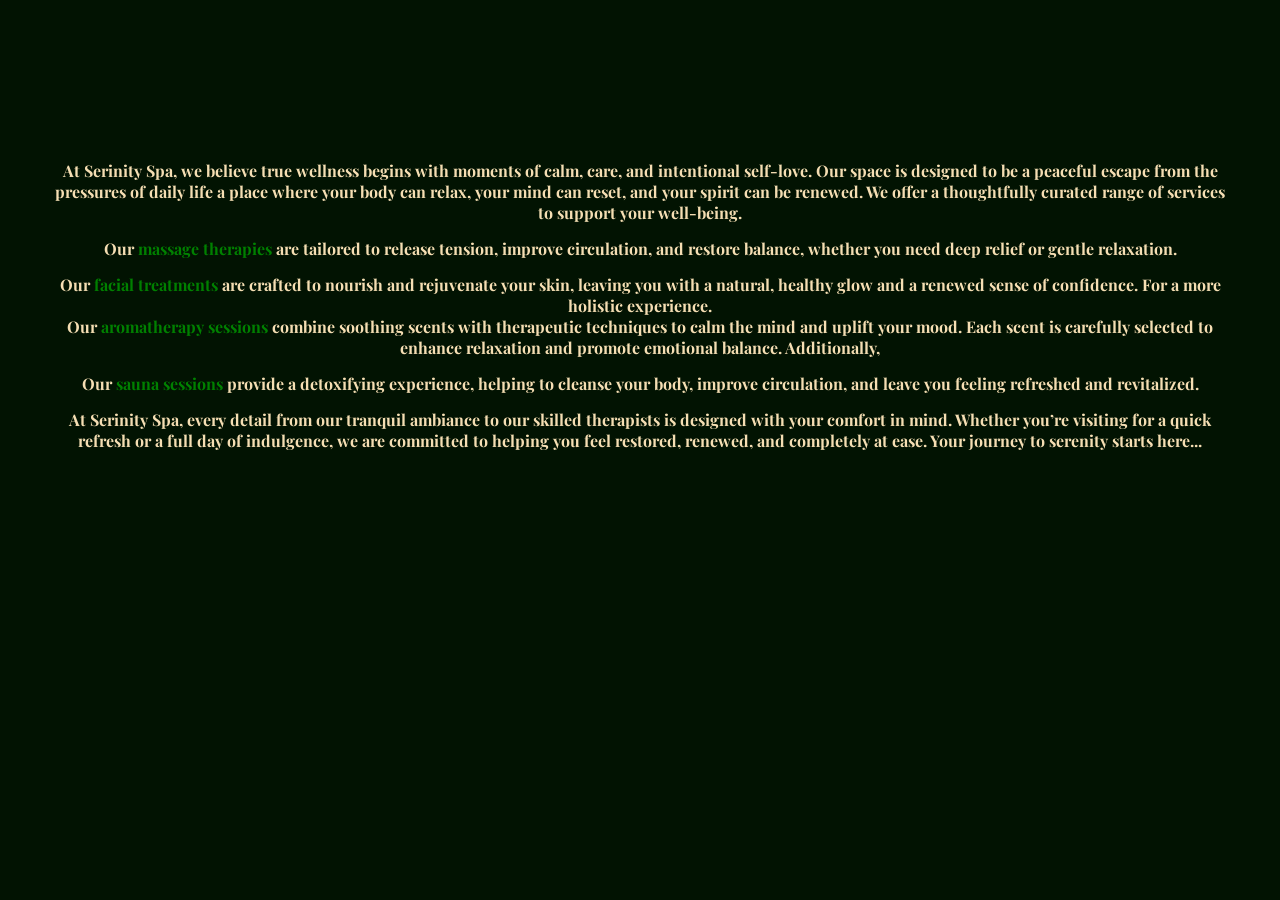
<file: about.html>
<!DOCTYPE html>
<html lang="en">
<head>
    <meta charset="UTF-8">
    <meta name="viewport" content="width=device-width, initial-scale=1.0">
    <link rel="stylesheet" href="styles.css">
    <link rel="preconnect" href="https://fonts.gstatic.com" crossorigin>
<link href="https://fonts.googleapis.com/css2?family=Happy+Monkey&family=Orbitron:wght@400..900&family=Playfair+Display:ital,wght@0,400..900;1,400..900&display=swap" rel="stylesheet">

    <title>About</title>
</head>
<body class="abt">
    <p>At Serinity Spa, we believe true wellness begins with moments of calm, care, and intentional self-love. Our space is designed to be a peaceful escape from the pressures of daily life a place where your body can relax, your mind can reset, and your spirit can be renewed.

We offer a thoughtfully curated range of services to support your well-being. 

<p>Our <span> massage therapies</span> are tailored to release tension, improve circulation, and restore balance, whether you need deep relief or gentle relaxation.</p>

<p>Our <span>facial treatments</span> are crafted to nourish and rejuvenate your skin, leaving you with a natural, healthy glow and a renewed sense of confidence.

For a more holistic experience.

</p>Our <span>aromatherapy sessions</span> combine soothing scents with therapeutic techniques to calm the mind and uplift your mood. Each scent is carefully selected to enhance relaxation and promote emotional balance. Additionally, 

<p>Our <span>sauna sessions</span> provide a detoxifying experience, helping to cleanse your body, improve circulation, and leave you feeling refreshed and revitalized.</p>

<p>At Serinity Spa, every detail from our tranquil ambiance to our skilled therapists is designed with your comfort in mind. Whether you’re visiting for a quick refresh or a full day of indulgence, we are committed to helping you feel restored, renewed, and completely at ease.

Your journey to serenity starts here...</p>
</p>
</body>
</html>
</file>
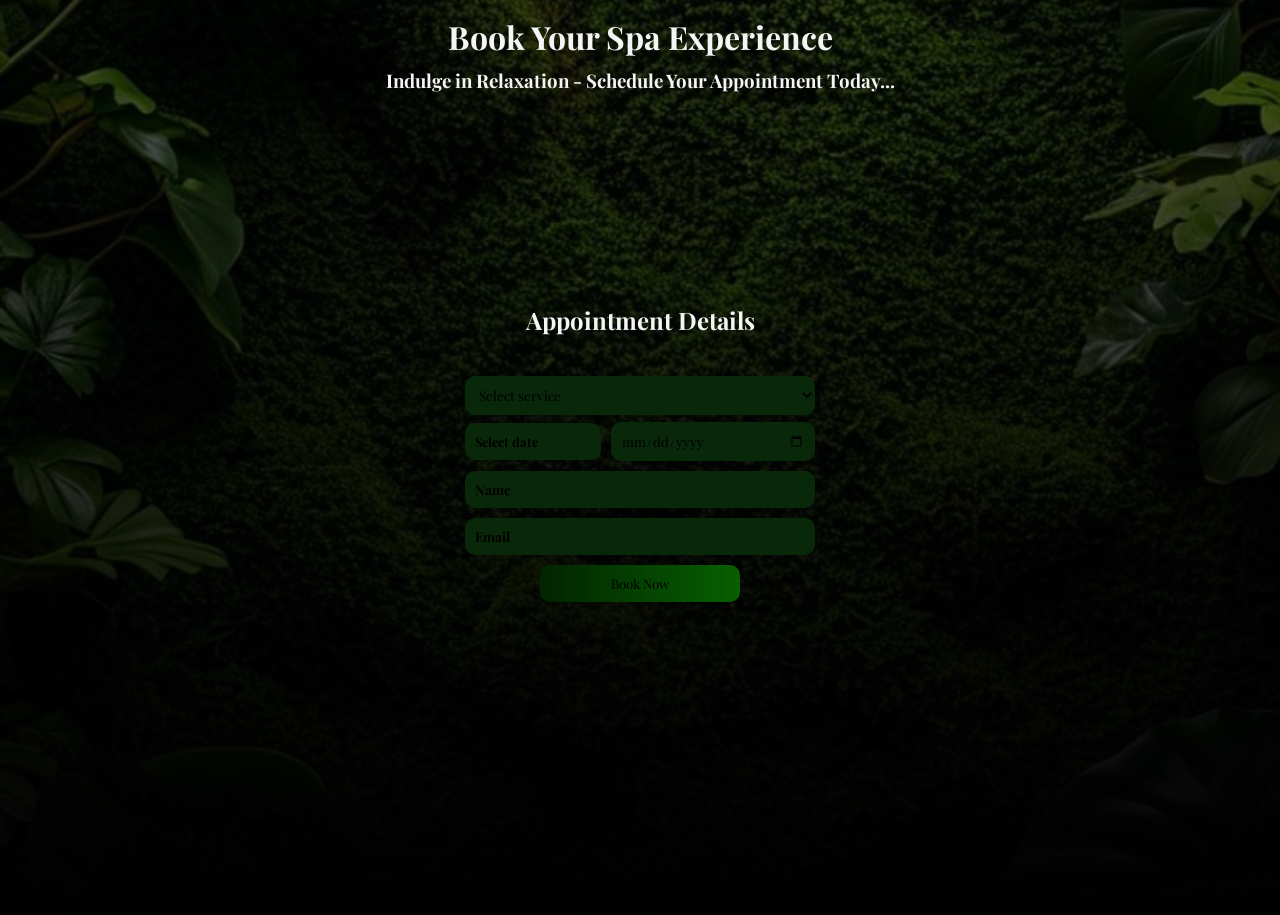
<file: booking.html>
<!DOCTYPE html>
<html lang="en">
<head>
    <link rel="stylesheet" href="styles.css">
    <meta charset="UTF-8">
    <meta name="viewport" content="width=device-width, initial-scale=1.0">
    <link rel="preconnect" href="https://fonts.gstatic.com" crossorigin>
<link href="https://fonts.googleapis.com/css2?family=Happy+Monkey&family=Orbitron:wght@400..900&family=Playfair+Display:ital,wght@0,400..900;1,400..900&display=swap" rel="stylesheet">

    <title>Appointment</title>
</head>
<body class="container">
    
    <!--head-->
    <div class="heading">
      <h1>Book Your Spa Experience</h1>
      <h3>Indulge in Relaxation - Schedule Your Appointment Today...</h3>
    </div>
   
    <!--app card-->
    <form name="Booking" method="post" data-netlify="true" action="success.html">
            <input type="hidden" name="Form-name" value="booking">
    
            <div class="app__card">

          <h2>Appointment Details</h2>
          
          
            <div class="cred">
          <div>
              <select class="sele" name="service" id="appointment-service" required>
                <option value="" disabled selected>Select service</option>
                <option value="sauna">Sauna</option>
                <option value="massage">Massage</option>
                <option value="facial">Facial Care</option>
                <option value="aroma">Aromatherapy</option>
            </select>
            <span class="error" id="appointment-service-error"></span>
            </div>
            <div class="date__row">
            <label for="">Select date</label>
            <input type="date" name="date" id="appointment-date" required>
            </div>
            <span class="error" id="appointment-date-error"></span>
            <div class="input-group">
            <input class="namee" type="text" id="appointment-name" placeholder="Name" name="name"  required>
           <span class="error" id="appointment-name-error"></span>  
          </div>
            <div class="input-group">
            <input class="mail" type="text" placeholder="Email" name="email" id="appointment-email" required>
           <span class="error" id="appointment-email-error"></span>
          </div>

          </div>
          <button class="btn2" type="submit">Book Now</button>
      
        </div>
  </form>
        

 <script src="script2.js"></script>
</body> 
</html>
</file>
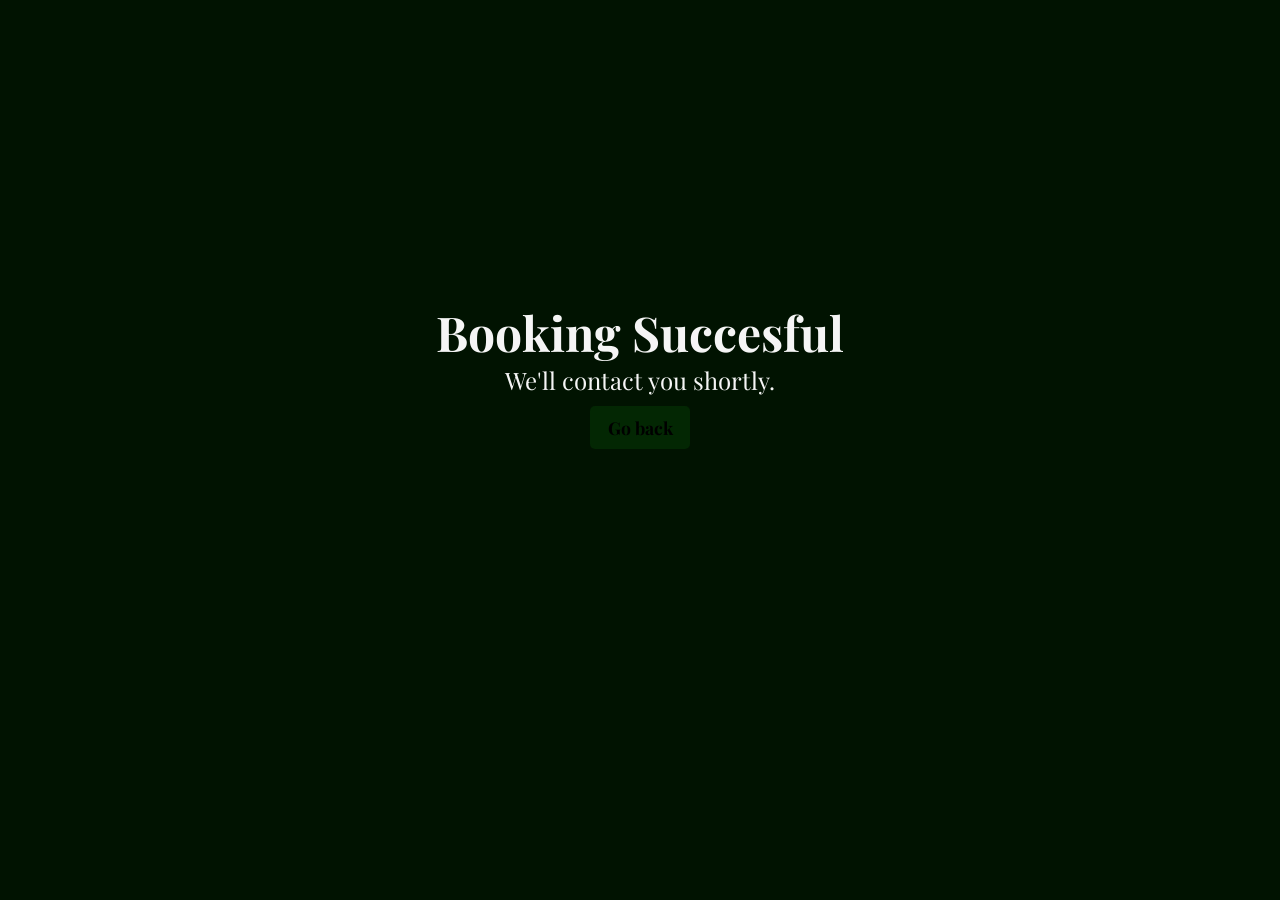
<file: success.html>
<!DOCTYPE html>
<html lang="en">
<head>
    <link rel="stylesheet" href="styles.css">
    <meta charset="UTF-8">
    <meta name="viewport" content="width=device-width, initial-scale=1.0">
   <link rel="preconnect" href="https://fonts.gstatic.com" crossorigin>
<link href="https://fonts.googleapis.com/css2?family=Happy+Monkey&family=Orbitron:wght@400..900&family=Playfair+Display:ital,wght@0,400..900;1,400..900&display=swap" rel="stylesheet">

    <title>Success</title>
</head>
<body class="succs">
    <h1>Booking Succesful</h1>
    <p>We'll contact you shortly.</p>
    <button><a href="index.html">Go back</a></button>
</body>
</html>
</file>
<file: styles.css>
*{
    box-sizing: border-box;
    margin: 0;
    padding: 0;
    font-family: 'Playfair display', sans-serif;
}

.navbar{
    background: rgb(0, 24, 0);
    height: 80px;
    display: flex;
    justify-content: center;
    align-items: center;
    font-size: 1.2rem;
    position: sticky;
    top: 0;
    z-index: 999;
}

.navbar__container{
    display: flex;
    justify-content: space-between;
    height: 80px;
    z-index: 1;
    width: 100%;
    max-width: 1300px;
    margin: 0 auto;
    padding: 0 50px;
}

#navbar__logo{
    background-color: white;
    background-image: linear-gradient(to top, green 0%, white 100%);
    background-size: 100%;
    -webkit-background-clip: text;
    -moz-background-clip: text;
    -webkit-text-fill-color: transparent;
    -moz-text-fill-color: transparent;
    display: flex;
    align-items: center;
    cursor: pointer;
    text-decoration: none;
    font-size: 2rem;
}

.fa-leaf{
    margin-right: 0.5rem;
}

.navbar__menu{
    display: flex;
    align-items: center;
    list-style: none;
    text-align: center;
}

.navbar__item{
    height: 80px;
}

.navbar__links{
    color: #fff;
    display: flex;
    align-items: center;
    justify-content: center;
    text-decoration: none;
    padding: 0 1rem;
    height: 100%;
}

.navbar__btn{
    display: flex;
   justify-content: center;
   align-items: center;
   padding: 0 1rem;
   width: 100;
}

.button{
    display: flex;
    justify-content: center;
    align-items: center;
    text-decoration: none;
    padding: 10px 20px;
    height: 100%;
    width: 100%;
    border: none;
    outline: none;
    border-radius: 4px;
    background: rgb(10, 90, 10);
    color: #fff;
 
}

.button:hover{
    background: green;
    transition: all 0.3s ease;
}

.navbar__links:hover{
    color: green;
    transition: all 0.3s ease;
}

@media screen and (max-width:960px) {
   .navbar__container{
    display: flex;
    justify-content: space-between;
    height: 80px;
    z-index: 1;
    width: 100%;
    max-width: 1300px;
    padding: 0;
   }  
   
   .navbar__menu{
    display: grid;
    grid-template-columns: auto;
    margin: 0;
    width: 100%;
    position: absolute;
    top: -1000px;
    opacity: 0;
    transition: all 0.6s ease-in-out;
    height: 50vh;
    z-index: -1;
    background-image: linear-gradient(rgba(0,0,0,0.6),rgba(0,0,0.6)),
    url(images/water-fall.jpeg);
   }
   
   .navbar__menu.active{
    background-image: linear-gradient(rgba(0,0,0,0.6),rgba(0,0,0.6)),
    url(images/water-fall.jpeg);
    background-size: cover;
    background-position: center;
    top: 100%;
    opacity: 1;
    transition: all 0.5s ease;
    z-index: 99;
    height: 50vh;
    font-size: 1.6rem;
   }

   #navbar__logo{
    padding-left: 25px;
   }

   .navbar__toggle .bar{
    width: 25px;
    height: 3px;
    margin: 5px auto;
    transition: all 0.3s ease-in-out;
    background: white;
   }

   .navbar__item{
    width: 100%;
   }

   .navbar__links{
        text-align: center;
        padding: 2rem;
        width: 100%;
        display: table;
    }

    #mobile-menu{
        position: absolute;
        top: 20%;
        right: 5%;
        transform: translate(5%, 20%);
    }

    .navbar__btn{
        padding-bottom: 2rem;
    }
    
    .button{
        display: flex;
        justify-content: center;
        align-items: center;
        width: 70%;
        height: 40px;
        margin: 0;
    }

    .navbar__toggle .bar{
        display: block;
        cursor: pointer;
    }

    #mobile-menu.is-active .bar:nth-child(2){
        opacity: 0;
    }
    #mobile-menu.is-active .bar:nth-child(1){
        transform: translateY(8px) rotate(45deg);
    }
    #mobile-menu.is-active .bar:nth-child(3){
         transform: translateY(-8px) rotate(-45deg);
    }

    
}

.main{
    background-image: linear-gradient(rgba(0,0,0,0.6),rgba(0,0,0.6)),
    url("images/leaf.jpeg") ;
    background-size: cover;
    background-position: center;
}

.main__container{
    display: grid;
    grid-template-columns: 1fr 1fr;
    align-items: center;
    justify-self: center;
    margin: 0 auto;
    height: 60vh;
    z-index: 1;
    width: 100%;
    max-width: 1300px;
    padding: 0 50px;
}

.main__content h1{
    color: cornsilk;
    font-size: 3rem;
}
.main__content h3{
    color: cornsilk;
    font-size: 1rem;
    margin-top: 1rem;
}

.main__btn{
background: rgb(2, 46, 2);
border: none;
outline: none;
padding: 10px 20px;    
border-radius: 20px;
margin-top: 2rem;
color: cornsilk;
cursor: pointer;
position: relative;
transition: all 0.35s;
}

.main__btn a{
    position: relative;
    z-index: 2;
    color: cornsilk;
    text-decoration: none;
}

.main__btn:after{
    position: absolute;
    content: '';
    top: 0;
    left: 0;
    width: 0;
    height: 100%;
    background: rgb(7, 110, 7) ;
    border-radius: 20px;
    transition: all 0.35s;
}

.main__btn:hover{
    background: black;
}

.main__btn:hover:after{
   width: 100%;
}

/*mobile responsivenes*/

@media screen and (max-width:980px){
.main__container{
    display: grid;
    grid-template-columns: auto;
    align-items: center;
    justify-self: center;
    margin: 0 auto;
    height: 60vh;
    z-index: 1;
    width: 100%;
    max-width: 1300px;
    padding: 0 50px;
}
}

@media screen and (max-width:768px){
  .main__container{
    display: grid;
    grid-template-columns: auto;
    align-items: center;
    justify-self: center;
    margin: 0 auto;
    height: 60vh;
    width: 100%;
    
}
 
  .main__content{
    text-align: center;
    margin-bottom: 4rem;
  }

  .main__content h1{
    font-size: 2.5rem;
    margin-top: 2.5rem;
  }


}

@media screen and (max-width:480px){
 .main__content h1{
    font-size: 2rem;
    margin-top: 3rem;
 }

 .main__btn{
        padding: 12px 36px;
        margin: 2.5rem 0;
    }
}
/* about section*/
.about{
    background-image: linear-gradient(rgba(0,0,0,0.6),rgba(0,0,0.6)),
    url("images/serene.jpg");
    height: 45vh;
    background-size: cover;
    background-position: center;
    display: flex;
    justify-content: center;
    flex-direction: column;
    text-align: center;
    align-items: center;
}

.about__container{
    color: lightgreen;
}

.about__container h1{
    margin-bottom: 1rem;
}

.about__container h3{
    margin-bottom: 10px;
}

/*mobile response*/
@media screen and (max-width:960px){
     .about{
        display: flex;
        justify-content: center;
        
     }
}

@media screen and (max-width:760px){
    .about{
        display: flex;
        justify-content: center;
        align-items: center;
    }
}



/*service section*/

.service{
    background-image: linear-gradient(rgba(0,0,0,0.6),rgba(0,0,0.6)),
    url("images/droplet.jpg");
    background-size: cover;
    background-position: center;
    height: 100%;
    display: flex;
    flex-direction: column;
    text-align: center;
    color: lightgreen;
    padding-top: 50px;
}

.service__info h1{
    margin-bottom: 20px;
}

.service__info h3{
    margin-bottom: 10px;
}

.service__imgs--head h2{
    margin-top: 40px;
    margin-bottom: 20px;
}

.service__imgs{
  display: flex;
  justify-content: space-around;
}

.pics{
    width: 100px;
    border-radius: 100px;
}

.services:hover{
    transform: scale(1.075);
    transition: 0.2s ease-in;
    cursor: pointer;
}

@media screen and (max-width:960px){
    .service__imgs{
        display: grid;
        grid-template-columns: 1fr 1fr;
        width: 100%;
    }

    .pics{
        width: 200px;
        height: 200px;
    }

    .services{
        margin-bottom: 15px;
    }
}

@media screen and (max-width:480px){
.service__imgs{
    display: grid;
    grid-template-columns: auto;
}
}

.footer{
    font-style: italic;
    margin-top: 40px;
}
/*booking*/

.container{
    background-image: linear-gradient(rgba(0,0,0,0.6),rgba(0,0,0.6)),
    url("images/booking.jpg");
    background-size: cover;
    background-position: center;
    background-repeat: no-repeat;
    min-height: 100vh;
    
}
.heading{
    text-align: center;
    margin-top: 15px;
    color: whitesmoke;
}

.heading h1{
    margin-bottom: 10px;
}

.app__card{
   display: flex;
    justify-content: center;
    align-items: center;
    flex-direction: column;
    height: 80vh;
}

.app__card h2{
    color: whitesmoke;
    margin-bottom: 40px;
}
.cred{
   display: flex;
   flex-direction: column;
  
}

select{
    margin-bottom: 20px;
    width: 350px;
    border-radius: 10px;
    border: none;
    padding: 10px;
     background-color: rgb(9, 39, 9);
}

select:focus{
    outline:none;
    border: 2px solid rgb(0, 0, 0);
}

select::placeholder{
   font-weight: bold;
    color: black;  
}

.date__row{
    margin-bottom: 0px;
    display: flex;
    align-items: center;
    justify-content: space-between;
    gap: 10px;
     margin-top: 7px;
}

.date__row label{
    width: 40%;
    border: none;
    color: black;  
    background-color: white;
    font-size: 0.8rem;
     background-color: rgb(9, 39, 9);
    border-radius: 10px;
    padding: 10px;
    font-weight: bold;
   
}

.date__row input{
    width: 60%;
    border-radius: 10px;
}

input{
    border-radius: 10px;
    border: none;
    padding: 10px;
    background-color: rgb(9, 39, 9);
    width: 350px;
}

.sele{
    margin-bottom: 0px;
}

.namee{
    margin-top: 10px;
} 

.mail{
    margin-top: 10px;
    
}

.error{
    color: rgb(21, 255, 0);
    font-size: 15px;
    display: block;
    margin-top: 0px;
    font-weight: bolder;
}

input::placeholder{
    font-weight: bold;
    color: black;
}

input:focus{
    outline:none;
     border: 2px solid rgb(0, 0, 0)
}

.btn2{
    padding: 10px;
    width: 200px;
    border-radius: 10px;
    border: none;
    background-image: linear-gradient(to right, rgb(1, 36, 1)  0%,  rgb(8, 95, 0)100%);
    margin-top: 10px;
}

.btn2:hover{
    background: rgba(3, 80, 37, 0.596);
     
}

.btn2 a{
    text-decoration: none;
    color: black;
    font-weight: bold;
}

.abt {
    text-align: center;
    font-weight: bold;
    margin-top: 160px;
    background-color: rgb(2, 19, 2);
    color: wheat;
    margin: 160px 50px;
}

.abt p{
    margin-top: 15px;
}

span{
    color: green;
}

@media screen and (max-width:760px){
    .abt{
        margin-top: 10px;
       margin-bottom: 0;
    }
}

@media screen and (max-width:480px){
   select{
    width: 300px;
   } 

   input{
    width: 300px;
   }
}

/*success*/
.succs{
    text-align: center;
    justify-content: center;
    margin-top: 300px;
    background-color: rgb(1, 19, 1);
    color: whitesmoke;
}

.succs h1{
    font-size: 3rem;
}

.succs p{
    font-size: 1.5rem;
}
.succs a{ 
    text-decoration: none;
    color: black;
    font-weight: bold;
    font-size: 1.1rem;
}

.succs button{
    margin-top: 10px;
    width: 100px;
    background: rgb(3, 39, 3);
    border: none;
    padding: 10px;
    border-radius: 5px;
}

.succs button:hover{
    background-color: rgb(0, 87, 29);
}
</file>
